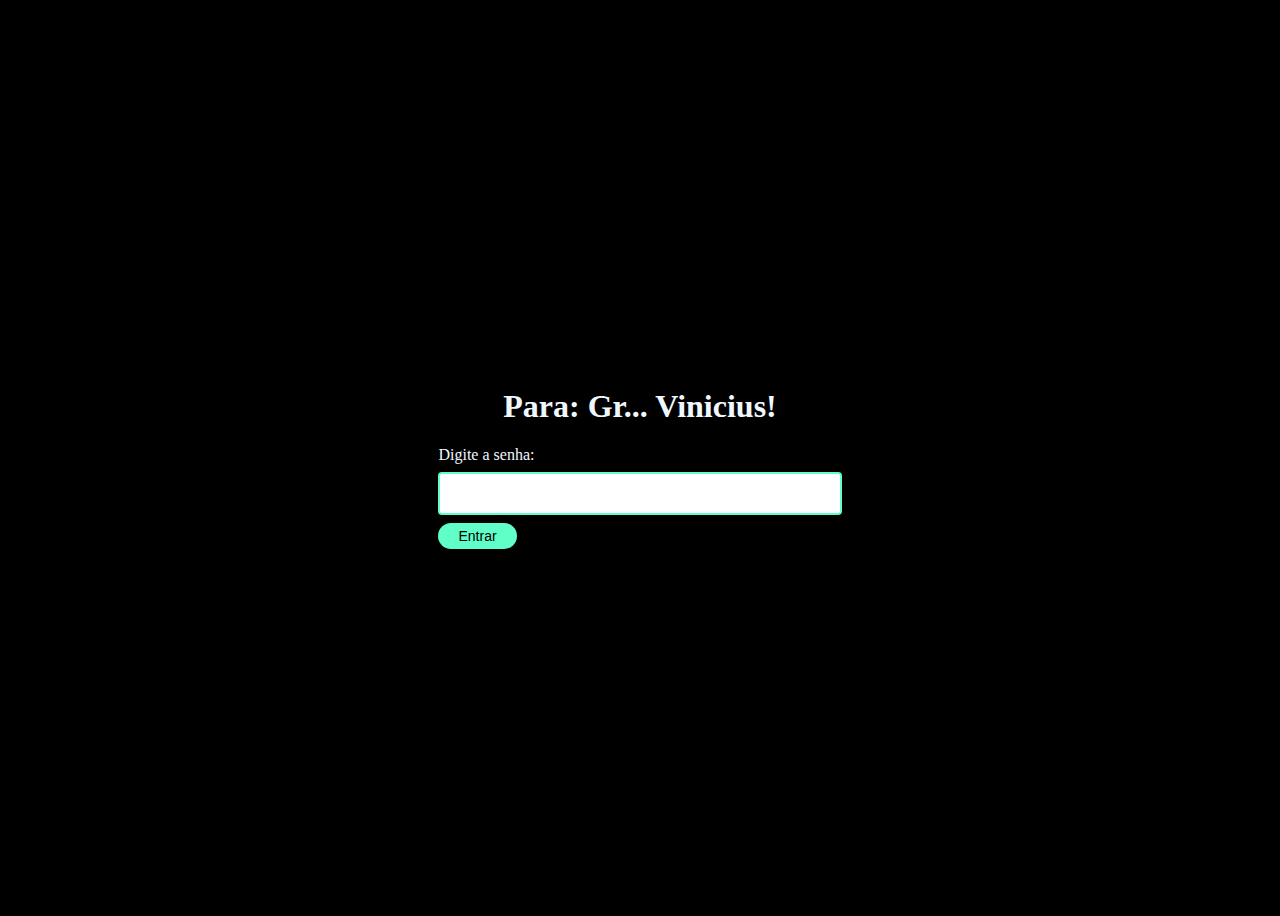
<file: index.html>
<!DOCTYPE html>
<html lang="en">
<head>
    <meta charset="UTF-8">
    <meta name="viewport" content="width=device-width, initial-scale=1.0">
    <title>como_fazer_suco_de_laranja</title>
    <link rel="stylesheet" href="style.css">
    <script type="text/javascript">
        function checkPassword() {
            var password = document.getElementById('passwordBox').value;
            var realPassword = "derepente30"; // Substitua isso pela senha que você deseja usar

            if(password == realPassword) {
                // A senha está correta, mostre o conteúdo
                document.getElementById('content').style.display = 'block';
                document.getElementById('login').style.display = 'none';
            } else {
                // A senha está incorreta, mostre uma mensagem de erro
                alert("Senha incorreta!");
            }
        }
    </script>
    
</head>
<body>
     
    <div class="div-centralizada">
        <div id="login">
            <h1>Para: Gr... Vinicius!</h1>
            <label for="passwordBox">Digite a senha:</label>
            <input type="password" id="passwordBox">
            <button onclick="checkPassword()">Entrar</button>
        </div>

        <div id="content" style="display: none;">
            <!-- Coloque o conteúdo protegido por senha aqui -->
            <h1>Bem-vindo à página protegida por senha!</h1>
            <p>
                Vinizinho (haha te imitei cê viu?) Você é a pessoa mais fofa e titica desse mundo, só perde pro mingau...
                mas ele é um gato então não é justo KKKK enfim, é isso, você é fofo, titico, um amor de pessoa tendeu?
                Se possível, construir aquela maquina do tempo o mais rápido possível e me autorizar a usar tbm né por favor...
                tô querendo voltar pro dia da estação haha, é isso tchau. 
            </p>
        </div>
    </div>

</body>
</html>
</file>
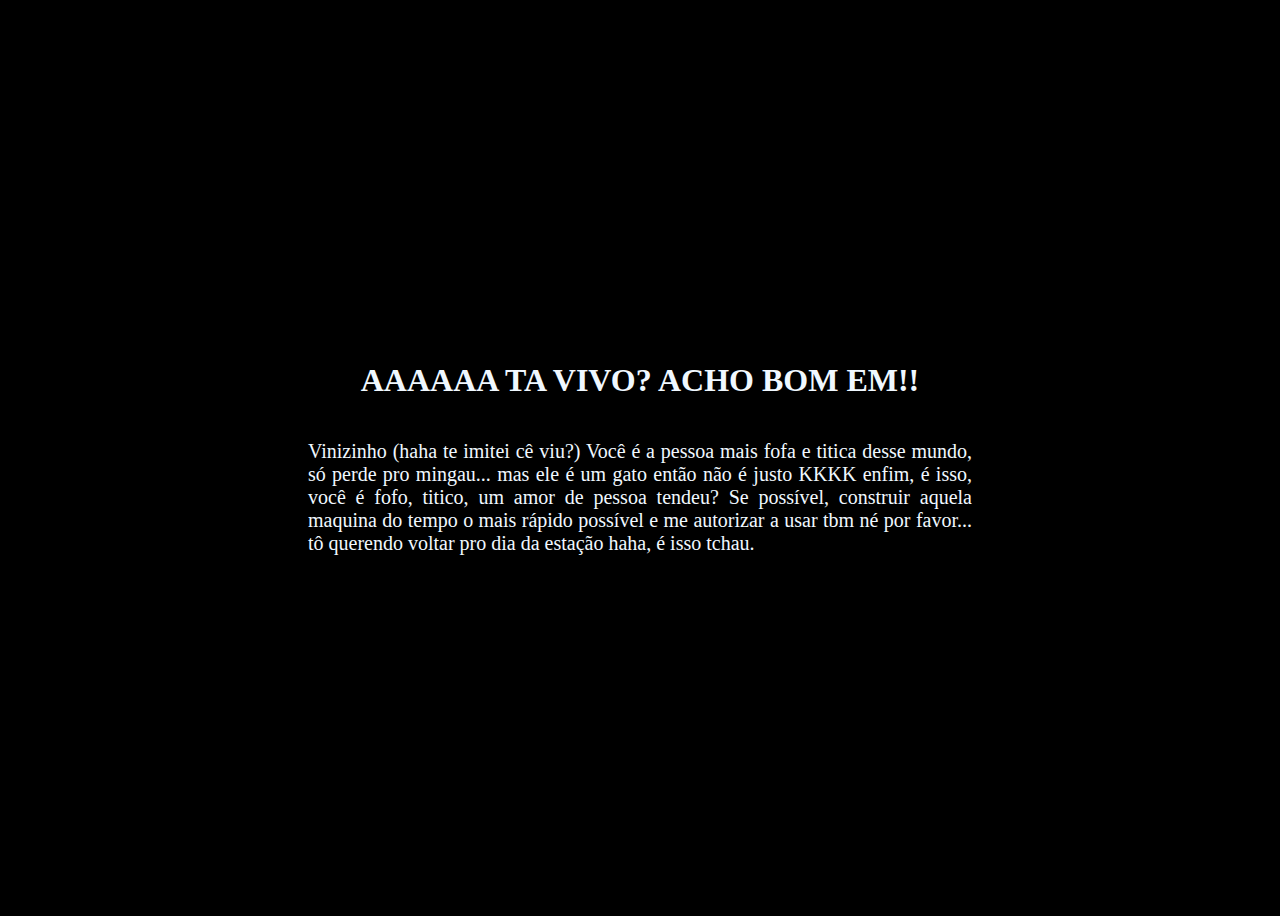
<file: a.html>
<!DOCTYPE html>
<html lang="en">
<head>
    <meta charset="UTF-8">
    <meta name="viewport" content="width=device-width, initial-scale=1.0">
    <title>como_fazer_suco_de_limao p2</title>
    <link rel="stylesheet" href="style.css">
</head>
<body>
    <div class="div-centralizada">
        <h1>AAAAAA TA VIVO? ACHO BOM EM!!</h1>
            <p>
                Vinizinho (haha te imitei cê viu?) Você é a pessoa mais fofa e titica desse mundo, só perde pro mingau...
                mas ele é um gato então não é justo KKKK enfim, é isso, você é fofo, titico, um amor de pessoa tendeu?
                Se possível, construir aquela maquina do tempo o mais rápido possível e me autorizar a usar tbm né por favor...
                tô querendo voltar pro dia da estação haha, é isso tchau. 
            </p>
    </div>
    

</body>
</html>
</file>
<file: style.css>
body{
    background-color: #000000;
    height: 100vh;
    
}

h1{
    color: aliceblue;
    text-align: center;
}

p{color: aliceblue;
    text-align: justify;
    padding: 0px 300px;
    font-size: 20px;
}

label{
    color: aliceblue;
    font-size: 16px;
}

input{
    width: 100%;
    padding: 12px 20px;
    margin: 8px 0;
    box-sizing: border-box;
    border: 2px solid #5fffc7;;
    border-radius: 4px;
}

button{
    padding: 5px 20px;
    font-size: 14px;
    font-weight: 500;
    background-color: #5fffc7;
    border: 0;
    border-radius: 30px;
    cursor: pointer;
    transition: .2s;
}

button:hover{
    box-shadow: 0px 0px 10px #ffffff;
    transform: scale(1.05);
}

.div-centralizada {
    display: flex;
    flex-direction: column;
    justify-content: center;
    align-items: center;
    height: 100vh; /* Isso define a altura para 100% da altura da janela de visualização */
}
</file>
